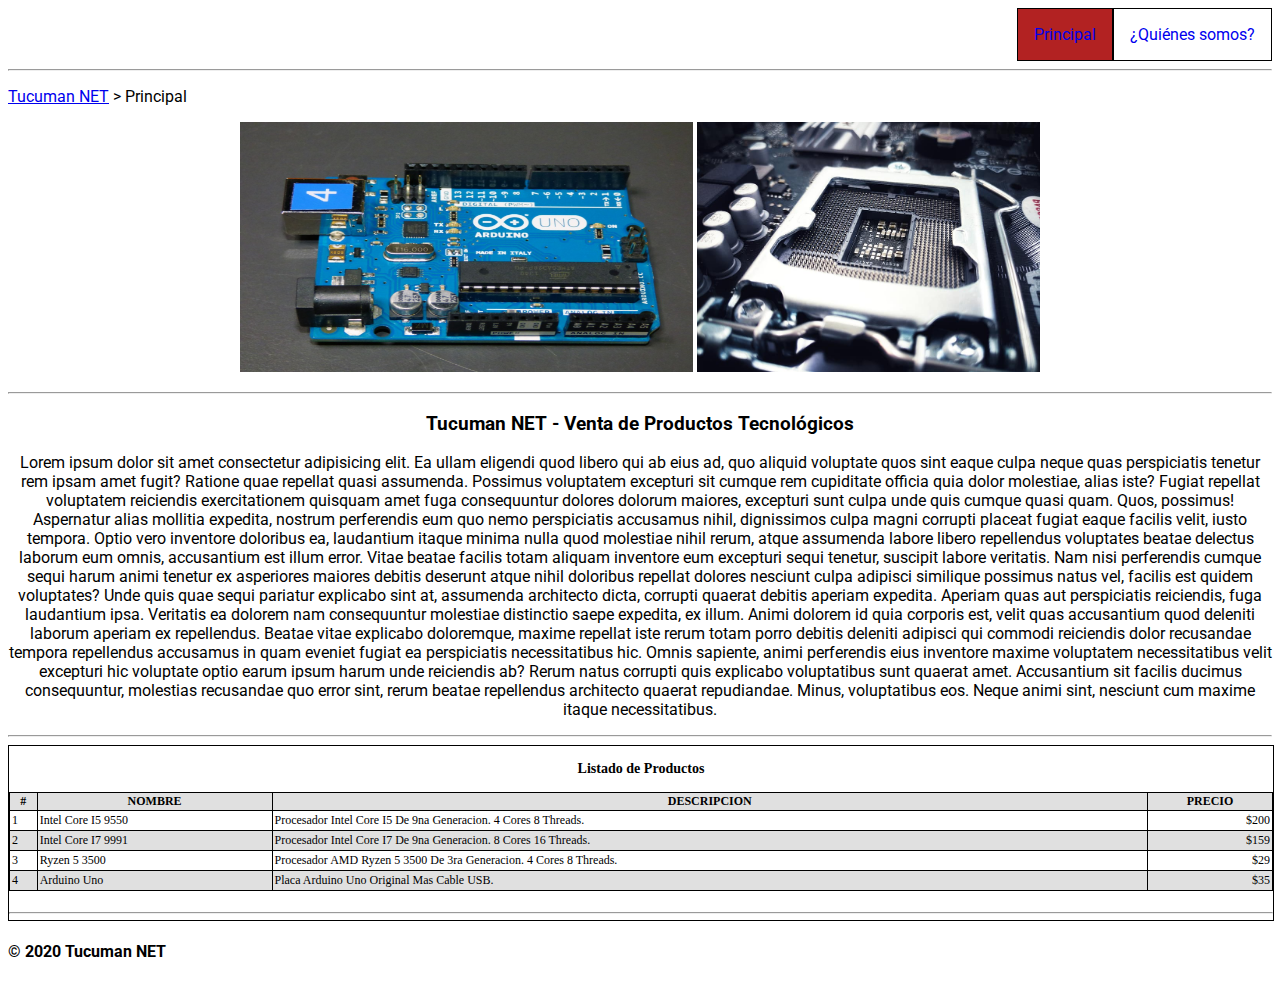
<file: index.html>
<!DOCTYPE html>
<html lang="es">

<head>
    <meta charset="UTF-8">
    <meta name="viewport" content="width=device-width, initial-scale=1.0">
    <title>Tucuman NET Argentina</title>
    <link rel="stylesheet" href="estilo.css">
    <link href="https://fonts.googleapis.com/css2?family=Roboto&display=swap" rel="stylesheet">

</head>

<body>
    <header>
        <div id="navigationBar">
            <ul id="listaNavegacion">
                <li><a href="quienes_somos.html">¿Quiénes somos?</a></li>
                <li><a class="actualPage" href="index.html">Principal</a></li>
            </ul>
            <hr>
        </div>
    </header>
    <main>
        <p><a href="index.html">Tucuman NET</a> > Principal</p>
        
        <div id="fotos">
            <figure>
                <img src="recursos/arduino.jpg" alt="Placa Arduino" style="width: 453px;height: 250px;">
                <img src="recursos/cpu.jpg" alt="Ejemplo de CPU" style="width: 343px;height: 250px;">
            </figure>
            <hr>
        </div>

        <div id="descripcion">
            <h3>Tucuman NET - Venta de Productos Tecnológicos</h3>
            <p>Lorem ipsum dolor sit amet consectetur adipisicing elit. Ea ullam eligendi quod libero qui ab eius ad,
                quo aliquid voluptate quos sint eaque culpa neque quas perspiciatis tenetur rem ipsam amet fugit?
                Ratione quae repellat quasi assumenda. Possimus voluptatem excepturi sit cumque rem cupiditate officia
                quia dolor molestiae, alias iste? Fugiat repellat voluptatem reiciendis exercitationem quisquam amet
                fuga consequuntur dolores dolorum maiores, excepturi sunt culpa unde quis cumque quasi quam. Quos,
                possimus! Aspernatur alias mollitia expedita, nostrum perferendis eum quo nemo perspiciatis accusamus
                nihil, dignissimos culpa magni corrupti placeat fugiat eaque facilis velit, iusto tempora. Optio vero
                inventore doloribus ea, laudantium itaque minima nulla quod molestiae nihil rerum, atque assumenda
                labore libero repellendus voluptates beatae delectus laborum eum omnis, accusantium est illum error.
                Vitae beatae facilis totam aliquam inventore eum excepturi sequi tenetur, suscipit labore veritatis. Nam
                nisi perferendis cumque sequi harum animi tenetur ex asperiores maiores debitis deserunt atque nihil
                doloribus repellat dolores nesciunt culpa adipisci similique possimus natus vel, facilis est quidem
                voluptates? Unde quis quae sequi pariatur explicabo sint at, assumenda architecto dicta, corrupti
                quaerat debitis aperiam expedita. Aperiam quas aut perspiciatis reiciendis, fuga laudantium ipsa.
                Veritatis ea dolorem nam consequuntur molestiae distinctio saepe expedita, ex illum. Animi dolorem id
                quia corporis est, velit quas accusantium quod deleniti laborum aperiam ex repellendus. Beatae vitae
                explicabo doloremque, maxime repellat iste rerum totam porro debitis deleniti adipisci qui commodi
                reiciendis dolor recusandae tempora repellendus accusamus in quam eveniet fugiat ea perspiciatis
                necessitatibus hic. Omnis sapiente, animi perferendis eius inventore maxime voluptatem necessitatibus
                velit excepturi hic voluptate optio earum ipsum harum unde reiciendis ab? Rerum natus corrupti quis
                explicabo voluptatibus sunt quaerat amet. Accusantium sit facilis ducimus consequuntur, molestias
                recusandae quo error sint, rerum beatae repellendus architecto quaerat repudiandae. Minus, voluptatibus
                eos. Neque animi sint, nesciunt cum maxime itaque necessitatibus.</p>
            <hr>
        </div>

        <div id="tablaProductos">
            <h3>Listado de Productos</h3>
            <table id="tablaProductos">
                <tr>
                    <th>#</th>
                    <th>Nombre</th>
                    <th>Descripcion</th>
                    <th>Precio</th>
                </tr>
                <tr>
                    <td>1</td>
                    <td>Intel Core i5 9550</td>
                    <td>Procesador Intel Core i5 de 9na generacion. 4 Cores 8 Threads.</td>
                    <td id="tdPrecios">$200</td>
                </tr>
                <tr>
                    <td>2</td>
                    <td>Intel Core i7 9991</td>
                    <td>Procesador Intel Core i7 de 9na generacion. 8 Cores 16 Threads.</td>
                    <td id="tdPrecios">$159</td>
                </tr>
                <tr>
                    <td>3</td>
                    <td>Ryzen 5 3500</td>
                    <td>Procesador AMD Ryzen 5 3500 de 3ra generacion. 4 Cores 8 Threads.</td>
                    <td id="tdPrecios">$29</td>
                </tr>
                <tr>
                    <td>4</td>
                    <td>Arduino Uno</td>
                    <td>Placa Arduino Uno Original mas cable USB.</td>
                    <td id="tdPrecios">$35</td>
                </tr>
            </table>
            <br>
            <hr>
        </div>
    </main>
</body>
<footer>

    <h4>© 2020 Tucuman NET</h4>

</footer>

</html>
</file>
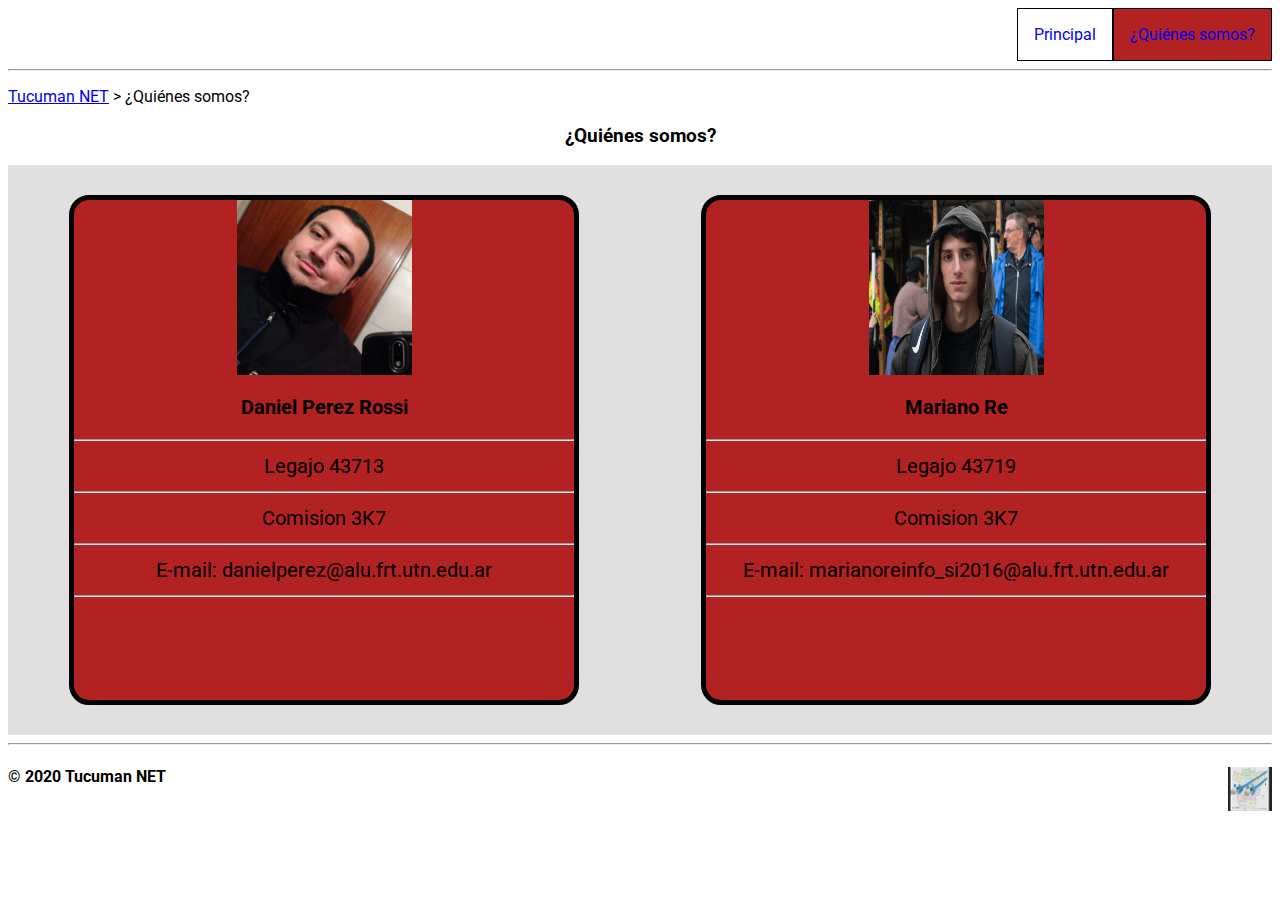
<file: quienes_somos.html>
<!DOCTYPE html>
<html lang="es">

<head>
    <meta charset="UTF-8">
    <meta name="viewport" content="width=device-width, initial-scale=1.0">
    <title>Tucuman NET Argentina</title>
    <link rel="stylesheet" href="estilo.css">
    <link href="https://fonts.googleapis.com/css2?family=Roboto&display=swap" rel="stylesheet">
</head>

<body>
    <header>
        <div id="navigationBar">
            <ul id="listaNavegacion">
                <li><a class="actualPage" href="quienes_somos.html">¿Quiénes somos?</a></li>
                <li><a href="index.html">Principal</a></li>
            </ul>
            <hr>
        </div>
    </header>
    <main>
        <p><a href="index.html">Tucuman NET</a> > ¿Quiénes somos?</p>
        <div id="integrantes">
            <h3>¿Quiénes somos?</h3>
            <div class="contenedorIntegrantes">
                <div id="danielPerezRossi">
                    <img src="/recursos/danielPerezRossi.jpg" alt="fotoDaniel" width="175" height="175">
                    <h4>Daniel Perez Rossi</h4>
                    <hr>
                    <p>Legajo 43713</p>
                    <hr>
                    <p>Comision 3K7</p>
                    <hr>
                    <p>E-mail: danielperez@alu.frt.utn.edu.ar</p>
                    <hr>
                </div>
                <div id="marianoRe">
                    <img src="/recursos/marianoRe.jpg" alt="fotoDaniel" width="175" height="175">
                    <h4>Mariano Re</h4>
                    <hr>
                    <p>Legajo 43719</p>
                    <hr>
                    <p>Comision 3K7</p>
                    <hr>
                    <p>E-mail: marianoreinfo_si2016@alu.frt.utn.edu.ar</p>
                    <hr>
                </div>
            </div>
            <hr>
        </div>
</body>
</main>
<footer>
    <img class="imagen" src="/recursos/logoTucumanNet.png" alt="Logo de la Empresa" style="width: 44px; height: 44px;"
        align="right">
    <h4>© 2020 Tucuman NET</h4>
</footer>

</html>
</file>
<file: estilo.css>
header{
    font-family: 'Roboto', sans-serif;
}

body{
    font-family: 'Roboto', sans-serif;
}

h3{
    text-align: center;
}

#tablaProductos{
    width: 100%;
    font-family: Verdana;
    font-size: 12px;
    border: 1px solid black;
    border-collapse: collapse;
    /*background-color: #333;*/
}

#tablaProductos th{
    background-color: #e0e0e0;
    font-family: Verdana;
    font-size: 12px;
    text-transform: uppercase;
    border-collapse: collapse;
    border: 1px solid black;
}

#tablaProductos td{
    text-transform: capitalize;
    padding: 2px; 
    border: 1px solid black;
    border-collapse: collapse;
}

#tablaProductos tr:nth-child(even){
    background-color: #ffffff;

}
#tablaProductos tr:nth-child(odd):hover, #tablaProductos tr:nth-child(even):hover{
    background-color: #fffb00;
}

#tablaProductos tr:nth-child(odd){
    background-color: #e0e0e0 ;
}

#tdPrecios{
    text-align: right;
}

#listaNavegacion{
    list-style-type:none;
    margin: 0;
    padding: 0;
    overflow: hidden;
}

#listaNavegacion li{
    float: right;
    border-style: solid;
    border-width: 1px;
}

#listaNavegacion li a{
    display: block;
    text-align: center;
    padding: 16px;
    text-decoration: none;
}

#listaNavegacion li a:hover{
    background-color: #e0e0e0;
}

.actualPage:link{
    background-color: firebrick;
}

.contenedorIntegrantes{
    display: flex;
    justify-content: space-around;
    background-color: #e0e0e0;
}

.contenedorIntegrantes div{
    background-color: firebrick;
    width: 500px;
    height: 500px;
    margin-top: 30px;
    margin-bottom:30px;
    text-align: center;
    font-size: 20px;
    line-height: 10px;
    line-break: auto;
    border: 5px;
    border-radius: 20px;
    border-style: solid;
}

#descripcion{
    text-align: center;
    text-justify: auto;
}

#fotos{
    text-align: center;
}

.imagen{
    text-align: right;
    
}
</file>
